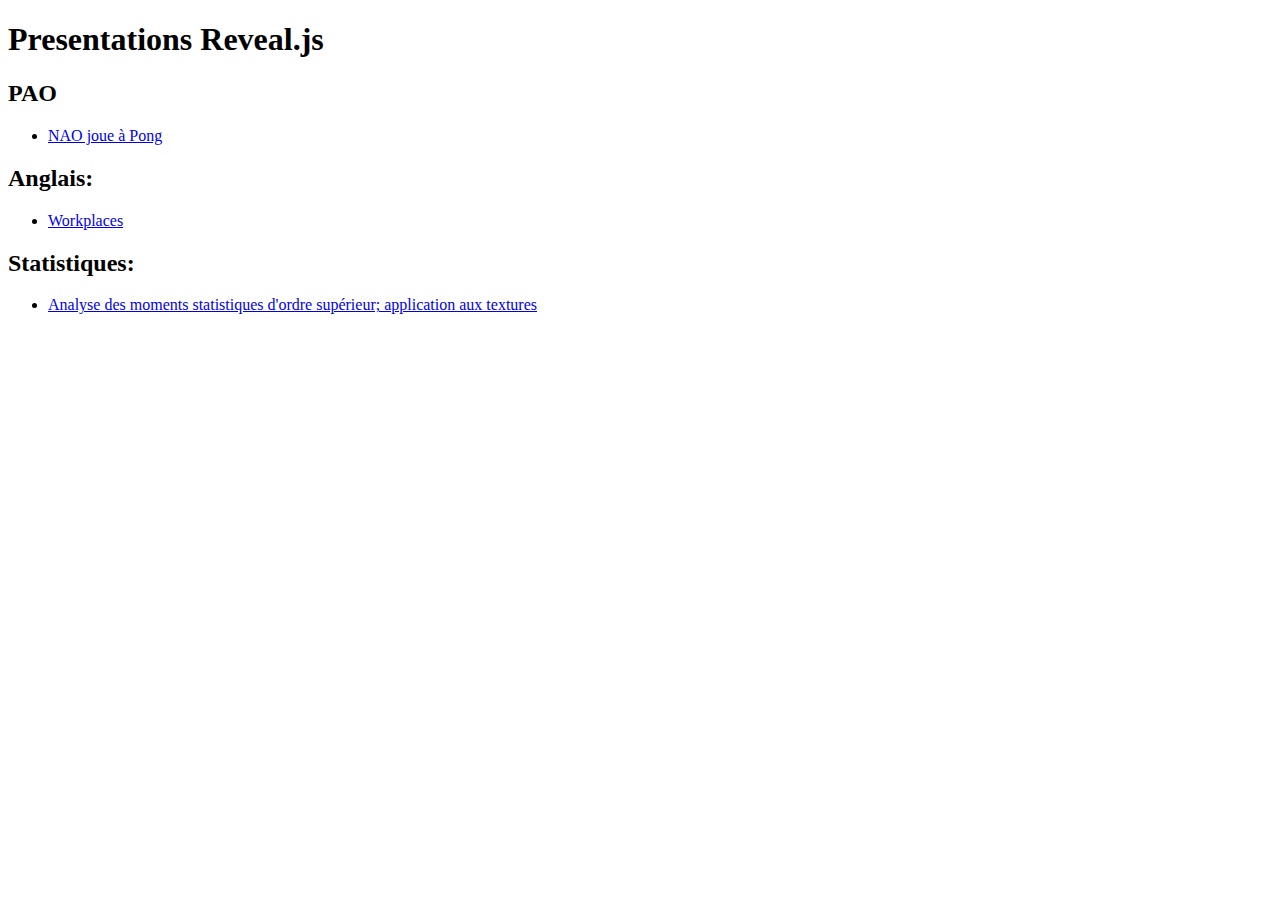
<file: index.html>
<!DOCTYPE HTML>
<html>
	<head>
		<meta charset="utf-8">
		<meta name="viewport" content="width=device-width, initial-scale=1.0, maximum-scale=1.0, user-scalable=no">
    <title>Index</title>
  </head>
  <body>
    <h1>Presentations Reveal.js</h1>
		<h2>PAO</h2>
		<ul>
			<li><a href="PAO_NAO/index.html">NAO joue à Pong</a></li>
		</ul>

		<h2>Anglais:</h2>
    <ul>
      <li><a href="ANGLAIS_Workplace/index.html">Workplaces</a></li>
    </ul>

		<h2>Statistiques:</h2>
		<ul>
			<li><a href="STATS_MomentsOrdreSuperieur/index.html">Analyse des moments statistiques d'ordre supérieur; application aux textures</a></li>
		</ul>
  </body>
</html>
</file>
